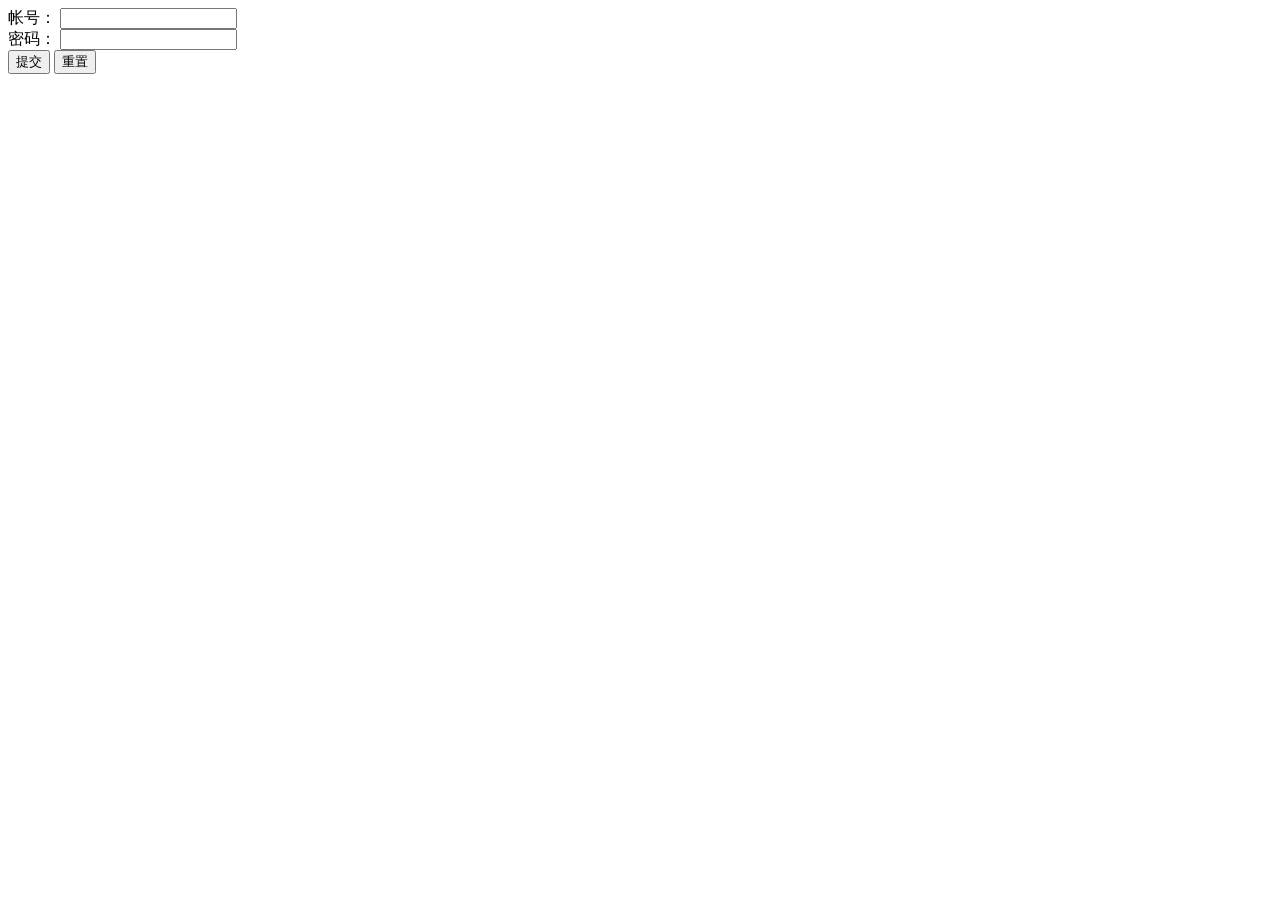
<file: SCT_02Servlet4Login/Cookie/index.html>
<!DOCTYPE html>
<html>

	<head>
		<meta charset="UTF-8">
		<title></title>
		
		<!-- <script>
			function check() {
				var name = document.getElementById("name").value;
				var pass = document.getElementById("pass").value;

				if(name == "1" && pass == "1") {
					alert("登入成功");
					window.document.myname.action = "http://localhost:8149/JavaEESCT_02/SCT_02Servlet";
					window.document.myname.submit();
				} else {
					alert("用户名或密码错误");
				}
			}
		</script> -->
		
	</head>

	<body>
	

		<form name="myname" action="http://localhost:8149/JavaEESCT_02/LoginServlet" method="post">
			<label>帐号：</label>
			<input name="name" type="text" id="name" /><br />
			<label>密码：</label>
			<input name="pass" type="password" id="pass"/><br />
			<input type="submit" value="提交" />
			<INPUT TYPE="reset" value="重置"><br>
			
		</form>
		
	</body>

</html>
</file>
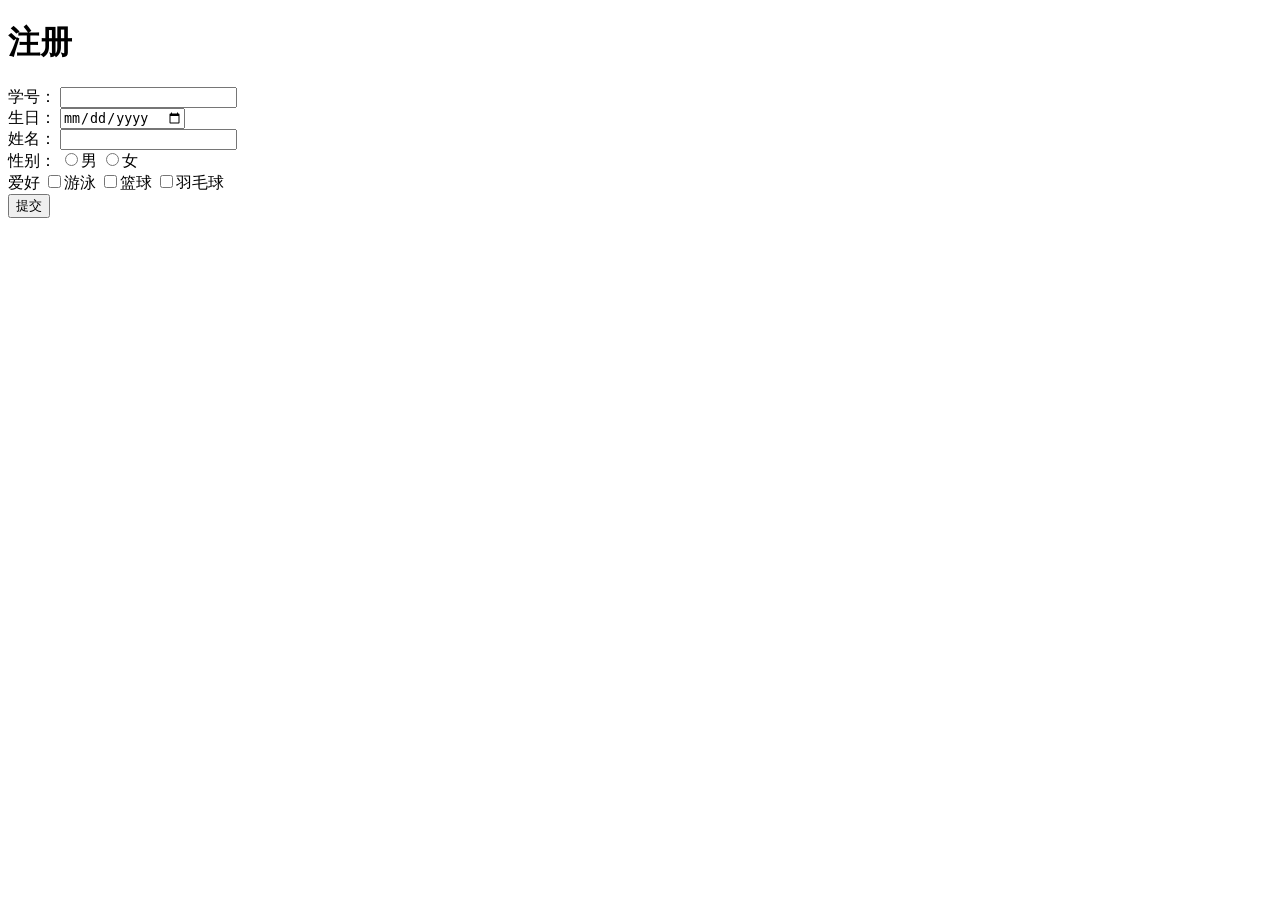
<file: SCT_04JSPServlet/project/index.html>
<!DOCTYPE html>
<html>
<head>
<meta charset="UTF-8">
<title>Insert title here</title>
</head>
<body>
<form method="post" action="FormServlet">
			
			<h1>注册</h1>
			<label>学号：</label>
			<input  name="tel"  type="text" value=""/><br />
			<label>生日：  </label>
			<input name="bir" type="date" value="yyyy-mm-dd" /><br />
			
			
			<label>姓名：</label>
			<input name="name" type="text" /><br />
			<label>性别：</label>
			<input name="sex" type="radio" value="男"/>男
			<input name="sex" type="radio" value="女"/>女<br />
			
			<label>爱好</label>
			<input name="active" type="checkbox" value="游泳"/>游泳
			<input name="active" type="checkbox" value="篮球"/>篮球
			<input name="active" type="checkbox" value="羽毛球"/>羽毛球<br />
			
			<input type="submit" value="提交" />
			
			
		</form>

</body>
</html>
</file>
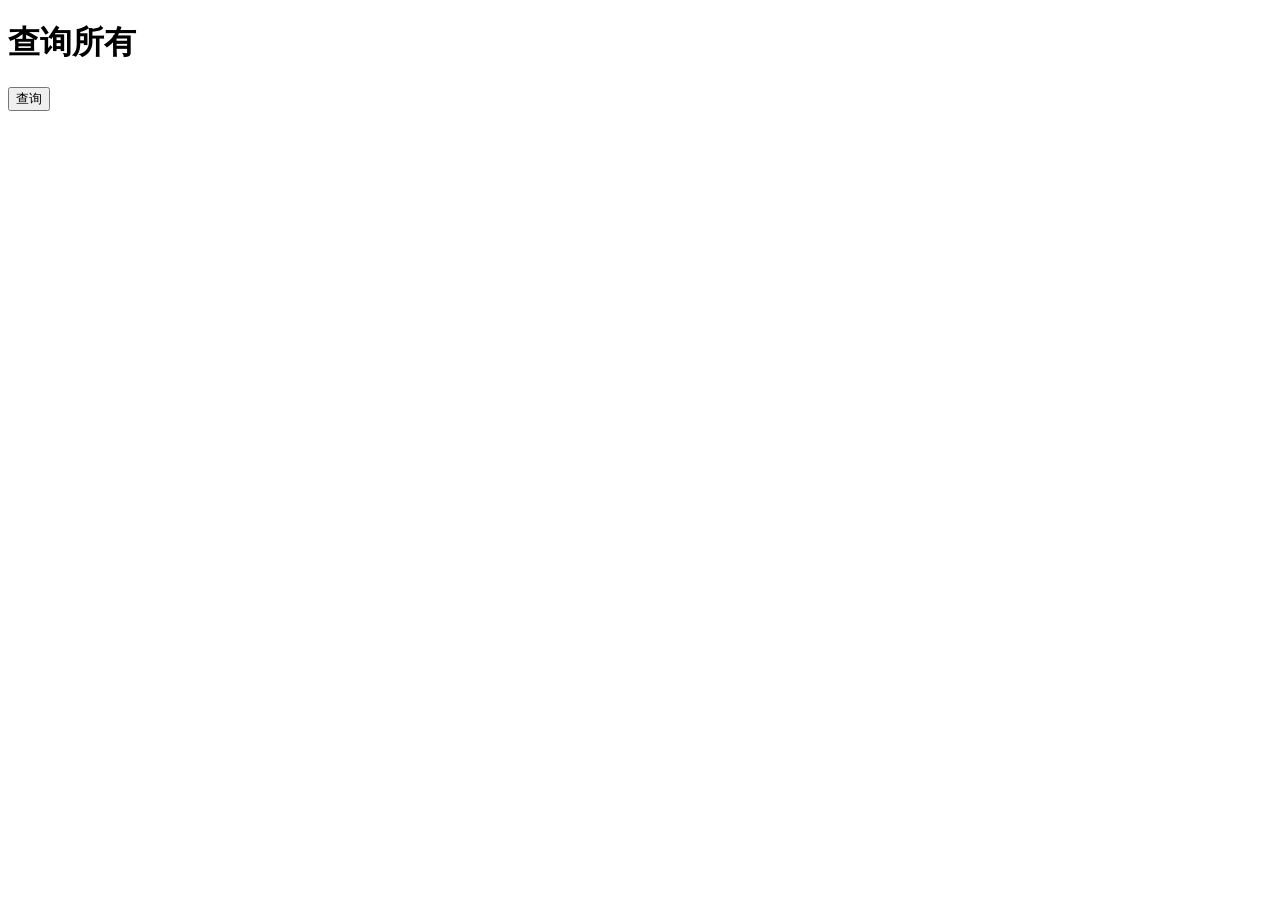
<file: SCT_05JDBC/jspANDhtml/index.html>
<!DOCTYPE html>
<html>
<head>
<meta charset="UTF-8">
<title>Insert title here</title>
</head>
<body>

<h1>查询所有</h1>

<form method="post" action="SelectAllServlet">

<input type="submit" value="查询" />

</form>
</body>
</html>
</file>
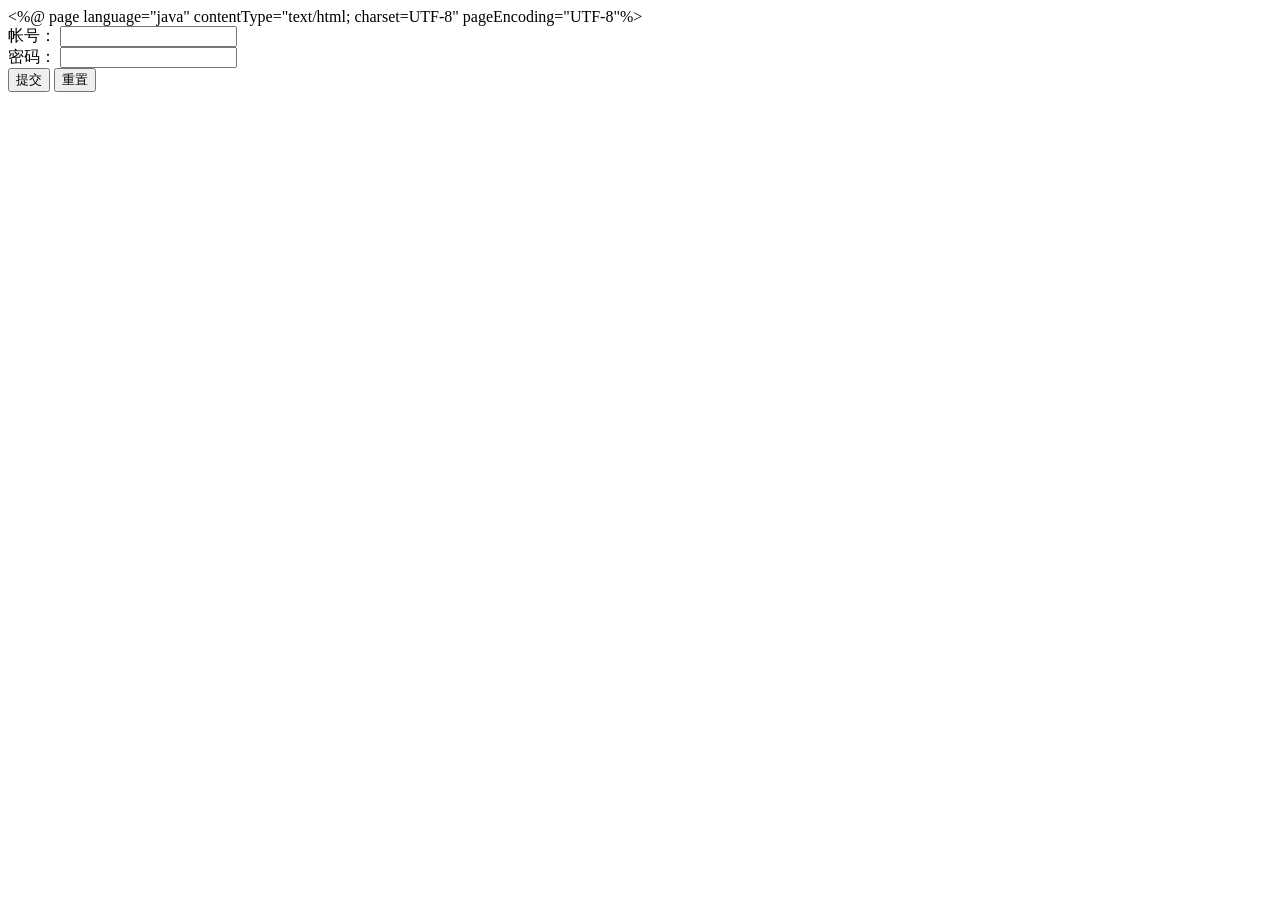
<file: SCT_02Servlet4Login/Session/Login.html>
<%@ page language="java" contentType="text/html; charset=UTF-8"
    pageEncoding="UTF-8"%>
<!DOCTYPE html>
<html>
<head>
<meta charset="UTF-8">
<title>Login</title>
</head>
<body>

<form name="myname" action="http://localhost:8149/JavaEESCT_02_02/add-cookie" method="post">
			<label>帐号：</label>
			<input name="name" type="text" id="name" /><br />
			<label>密码：</label>
			<input name="pass" type="password" id="pass"/><br />
			<input type="submit" value="提交" />
			<INPUT TYPE="reset" value="重置"><br>
			
		</form>

</body>
</html>
</file>
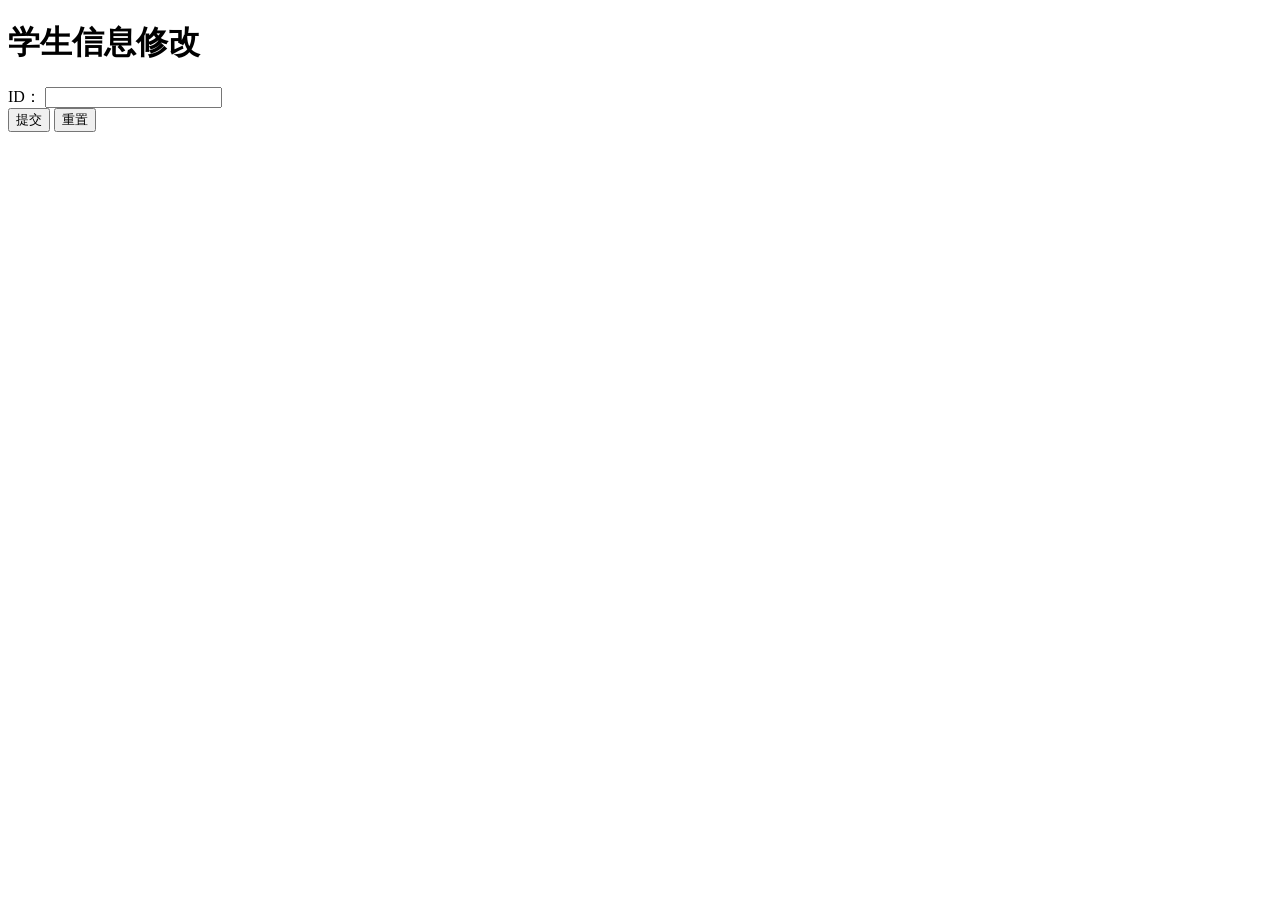
<file: SCT_05JDBC/jspANDhtml/delete.html>
<!DOCTYPE html>
<html>
<head>
<meta charset="UTF-8">
<title>Insert title here</title>
</head>
<body>
<form method="post" action="DeleteServlet">
			
			<h1>学生信息修改</h1>
			
			<label>ID：</label>
			<input name="sid" type="text" /><br />
			
			<input type="submit" value="提交" />
			<INPUT TYPE="reset" value="重置"><br>
			
			
		</form>

</body>
</html>
</file>
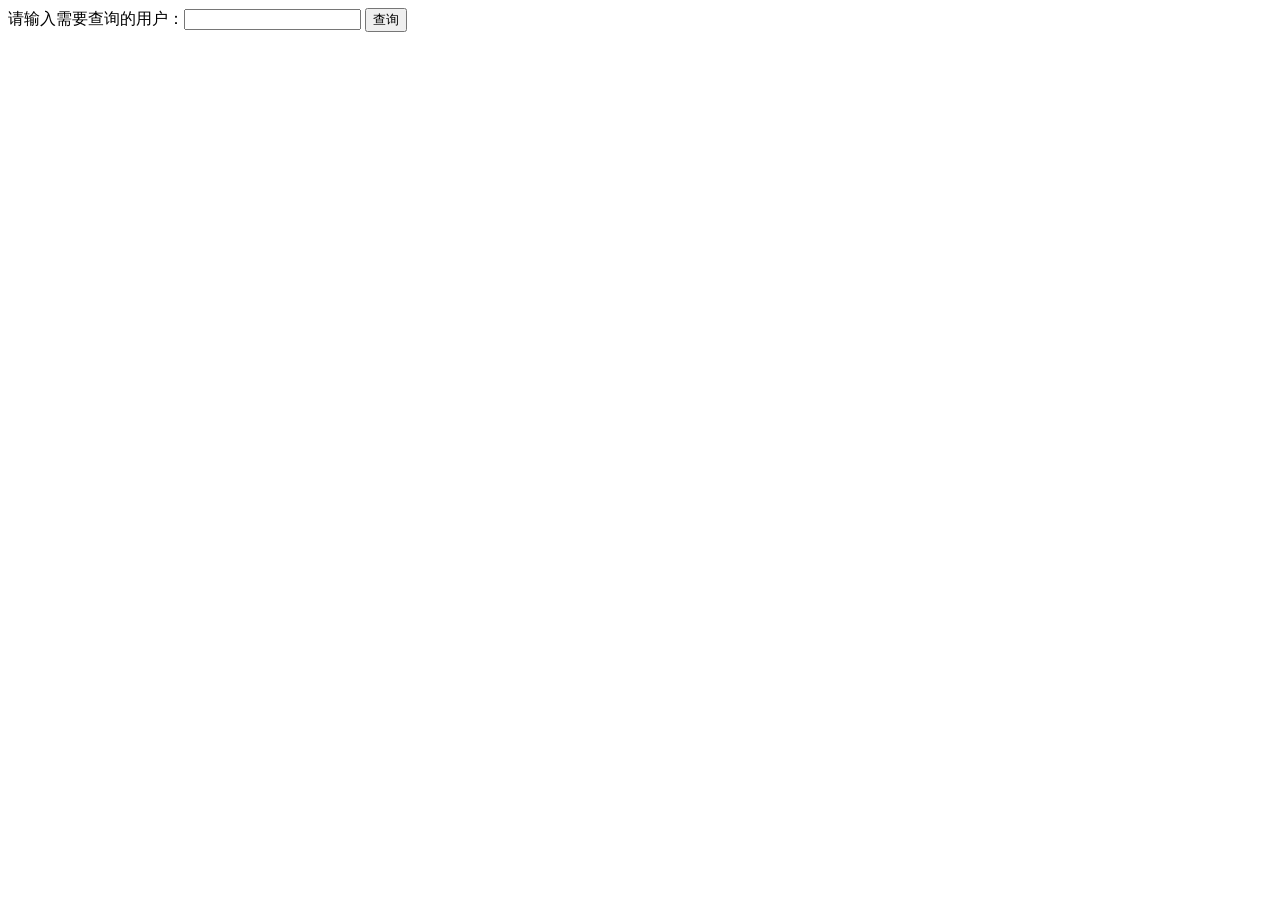
<file: SCT_05JDBC/jspANDhtml/select.html>
<!DOCTYPE html>
<html>
<head>
<meta charset="UTF-8">
<title>Insert title here</title>
</head>
<body>
<form action="MemberQueryServlet" method="post" name="queryform">
    请输入需要查询的用户：<input type="text" name="username"/>
    <input type="submit" value="查询"/>
</form>
</body>
</html>
</file>
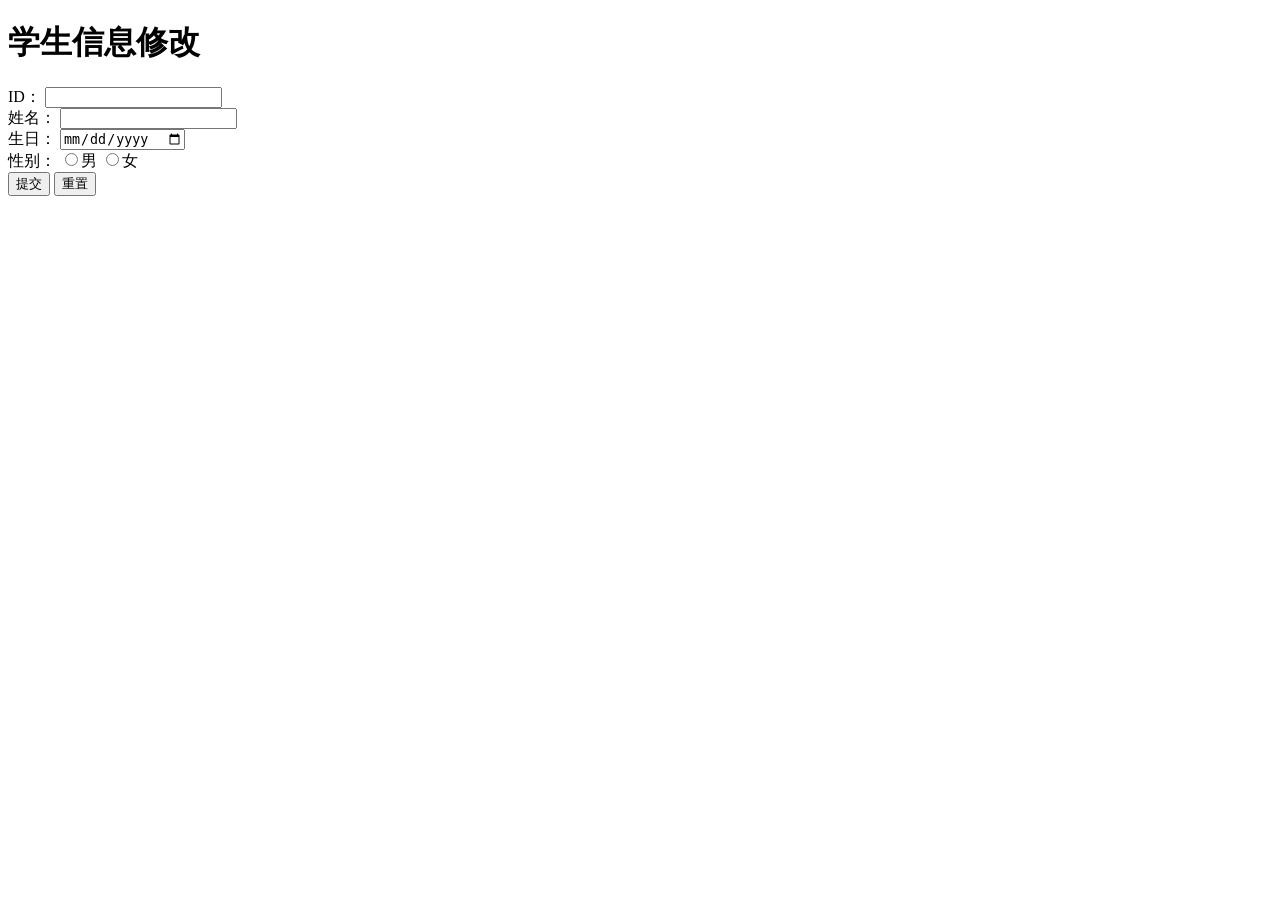
<file: SCT_05JDBC/jspANDhtml/update.html>
<!DOCTYPE html>
<html>
<head>
<meta charset="UTF-8">
<title>Insert title here</title>
</head>
<body>

<form method="post" action="UpdateServlet">
			
			<h1>学生信息修改</h1>
			
			<label>ID：</label>
			<input name="sid" type="text" /><br />
			<label>姓名：</label>
			<input name="sname" type="text" /><br />
			
			<label>生日：  </label>
			<input name="sbirthday" type="date" value="yyyy-mm-dd" /><br />
			
			<label>性别：</label>
			<input name="ssex" type="radio" value="1"/>男
			<input name="ssex" type="radio" value="0"/>女<br />
			
			<input type="submit" value="提交" />
			<INPUT TYPE="reset" value="重置"><br>
			
			
		</form>



</body>
</html>
</file>
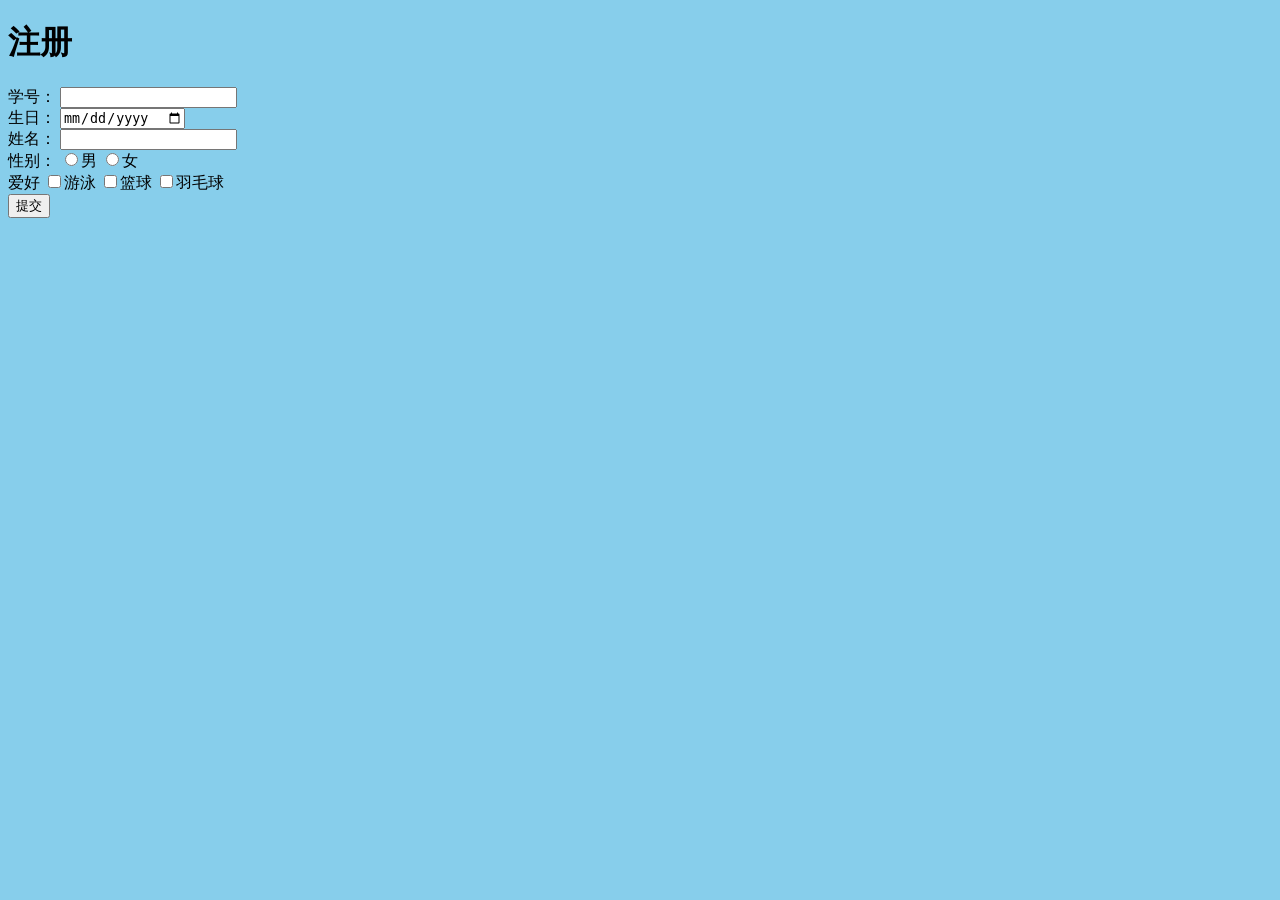
<file: SCT_01Servlet/test/方案一/Login_html.html>
<!DOCTYPE html>
<html>
	<head>
		<meta charset="UTF-8">
		<title></title>
	</head>
	<body bgcolor="skyblue">



		
		
		<form method="post" action="http://localhost:8149/JavaEE00homework49/LoginServlet">
			
			<h1>注册</h1>
			<label>学号：</label>
			<input  name="tel"  type="text" value=""/><br />
			<label>生日：  </label>
			<input name="bir" type="date" value="yyyy-mm-dd" /><br />
			


			
			<label>姓名：</label>
			<input name="name" type="text" /><br />
			<label>性别：</label>
			<input name="sex" type="radio" value="男"/>男
			<input name="sex" type="radio" value="女"/>女<br />
			
			<label>爱好</label>
			<input name="active" type="checkbox" value="游泳"/>游泳
			<input name="active" type="checkbox" value="篮球"/>篮球
			<input name="active" type="checkbox" value="羽毛球"/>羽毛球<br />
			
			<input type="submit" value="提交" />
			
			
		</form>
	</body>
</html>
</file>
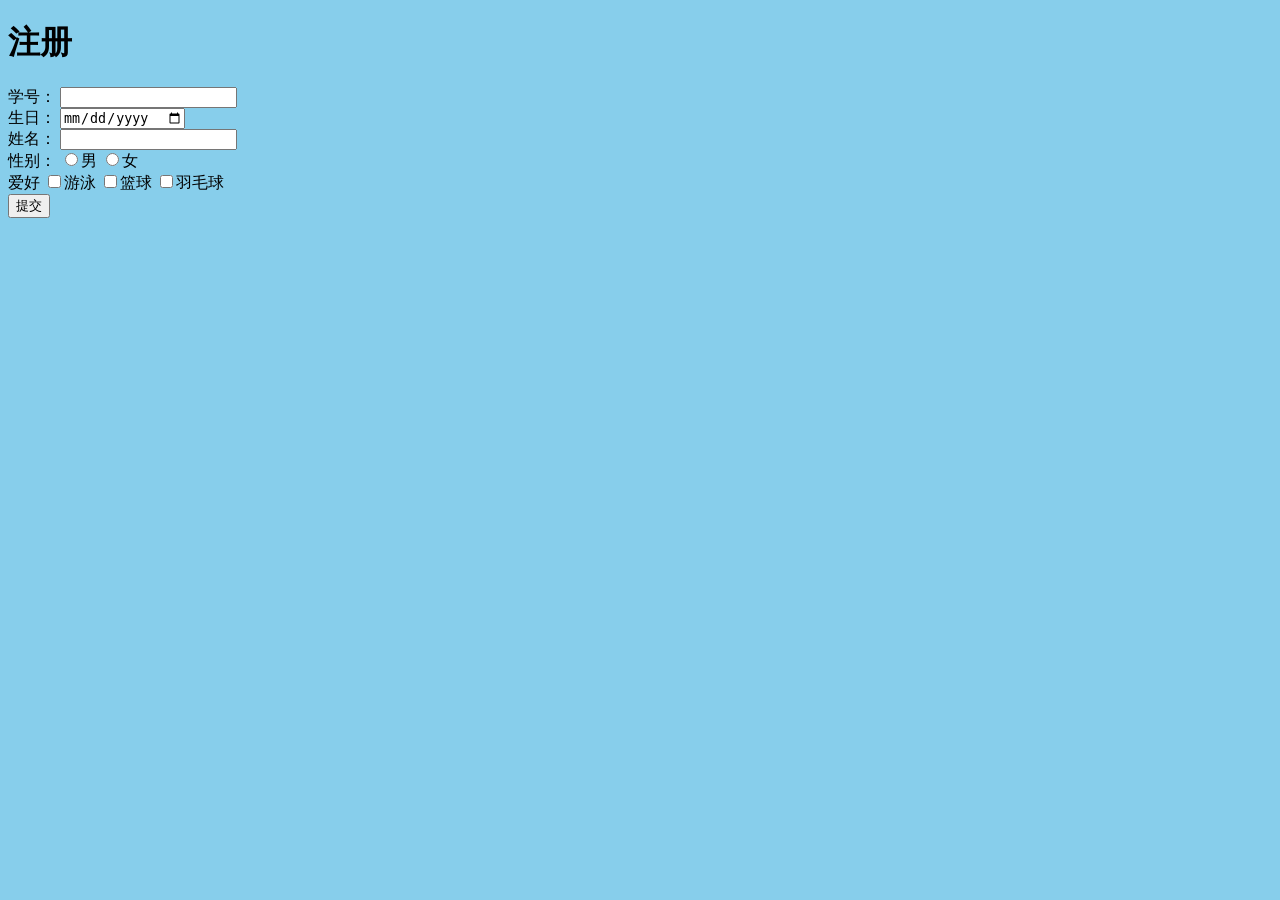
<file: SCT_01Servlet/test/方案二/Login_html.html>
<!DOCTYPE html>
<html>
	<head>
		<meta charset="UTF-8">
		<title></title>
	</head>
	<body bgcolor="skyblue">
		
		<form method="post" action="http://localhost:8149/JavaEE00homework49/LoginServlet0201">
			
			<h1>注册</h1>
			<label>学号：</label>
			<input  name="tel"  type="text" value=""/><br />
			<label>生日：  </label>
			<input name="bir" type="date" value="yyyy-mm-dd" /><br />
			
			
			<label>姓名：</label>
			<input name="name" type="text" /><br />
			<label>性别：</label>
			<input name="sex" type="radio" value="男"/>男
			<input name="sex" type="radio" value="女"/>女<br />
			
			<label>爱好</label>
			<input name="active" type="checkbox" value="游泳"/>游泳
			<input name="active" type="checkbox" value="篮球"/>篮球
			<input name="active" type="checkbox" value="羽毛球"/>羽毛球<br />
			
			<input type="submit" value="提交" />
			
			
		</form>
	</body>
</html>
</file>
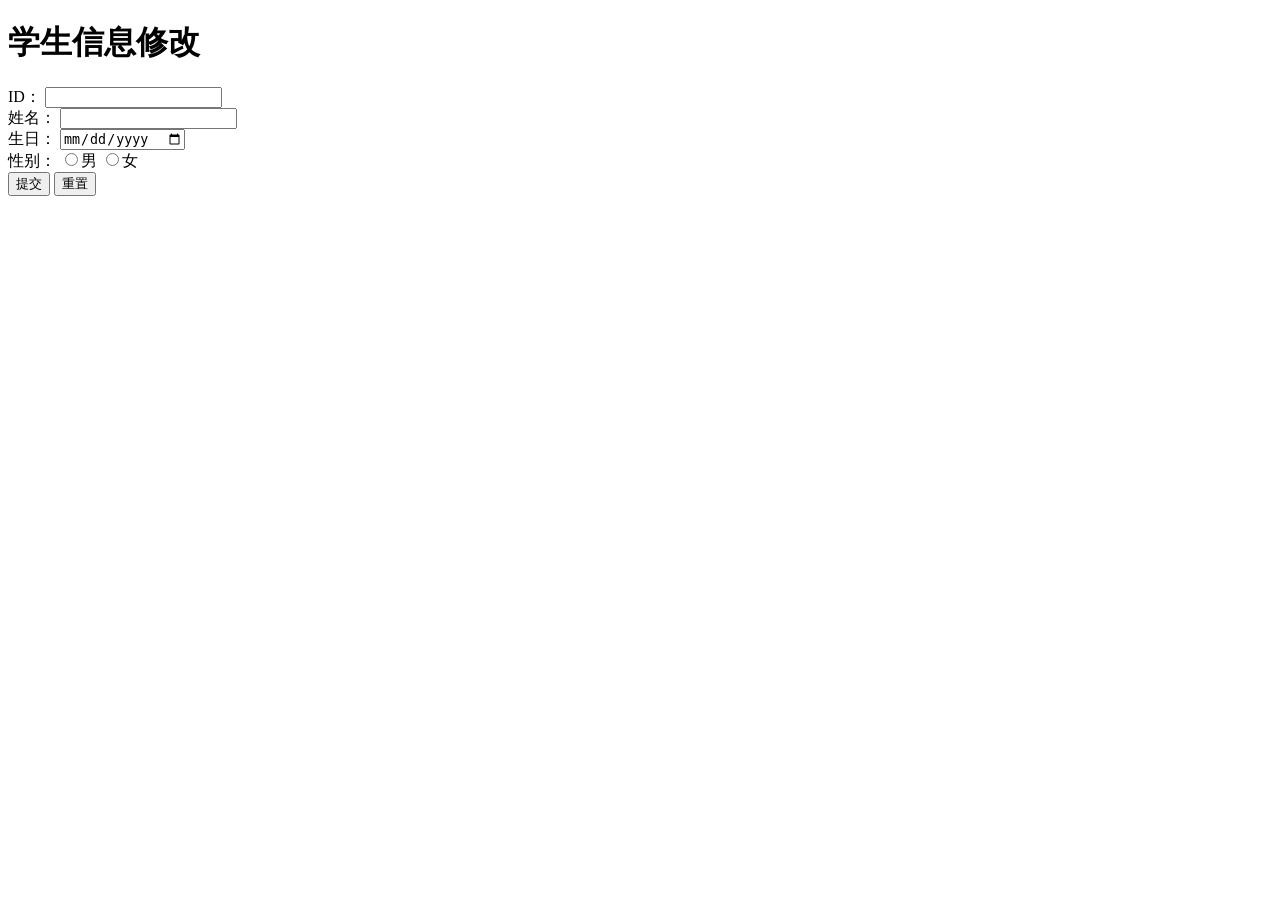
<file: SCT_07DAO/HTMLandJSP/修改/update.html>
<!DOCTYPE html>
<html>
<head>
<meta charset="UTF-8">
<title>Insert title here</title>
</head>
<body>

<form method="post" action="update.jsp">
			
			<h1>学生信息修改</h1>
			
			<label>ID：</label>
			<input name="sid" type="text" /><br />
			<label>姓名：</label>
			<input name="sname" type="text" /><br />
			
			<label>生日：  </label>
			<input name="sbirthday" type="date" value="yyyy-mm-dd" /><br />
			
			<label>性别：</label>
			<input name="ssex" type="radio" value="1"/>男
			<input name="ssex" type="radio" value="0"/>女<br />
			
			<input type="submit" value="提交" />
			<INPUT TYPE="reset" value="重置"><br>
			
			
		</form>



</body>
</html>
</file>
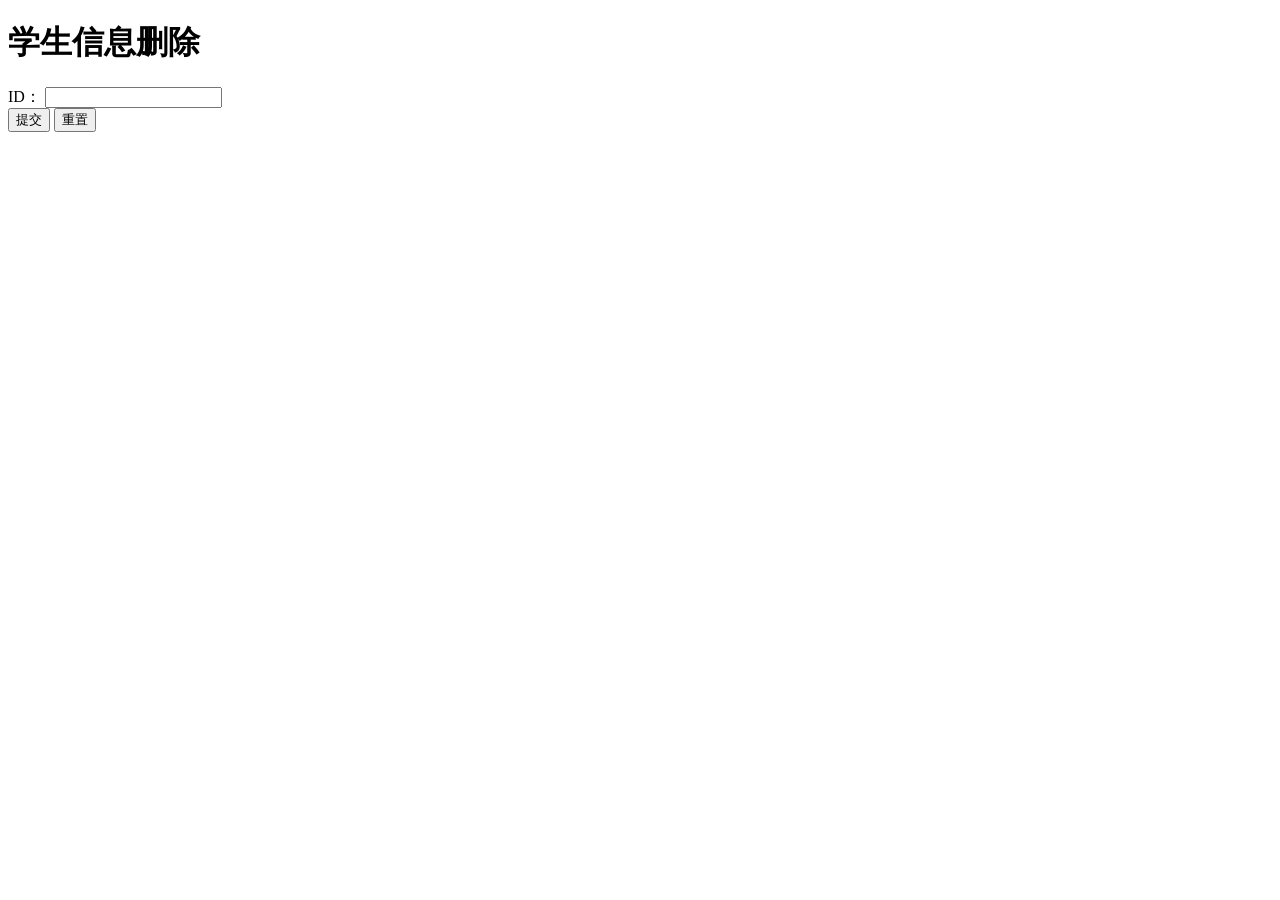
<file: SCT_07DAO/HTMLandJSP/删除/delete.html>
<!DOCTYPE html>
<html>
<head>
<meta charset="UTF-8">
<title>Insert title here</title>
</head>
<body>
<form method="post" action="delete_do.jsp">
			
			<h1>学生信息删除</h1>
			
			<label>ID：</label>
			<input name="sid" type="text" /><br />
			
			<input type="submit" value="提交" />
			<INPUT TYPE="reset" value="重置"><br>
			
			
		</form>

</body>
</html>
</file>
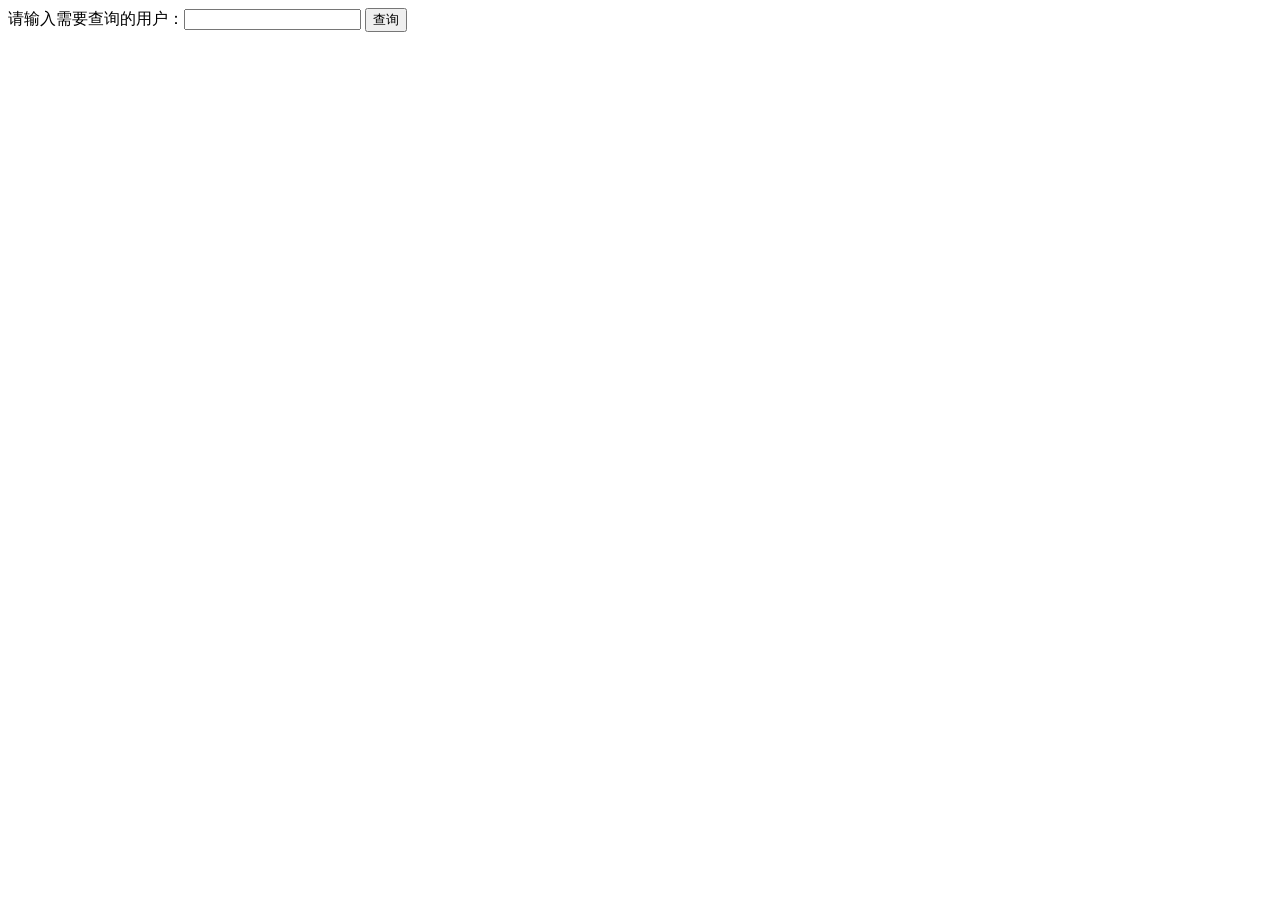
<file: SCT_07DAO/HTMLandJSP/查询/select.html>
<!DOCTYPE html>
<html>
<head>
<meta charset="UTF-8">
<title>Insert title here</title>
</head>
<body>
<form action="select_do.jsp" method="post" name="queryform">
    请输入需要查询的用户：<input type="text" name="sid"/>
    <input type="submit" value="查询"/>
</form>
</body>
</html>
</file>
